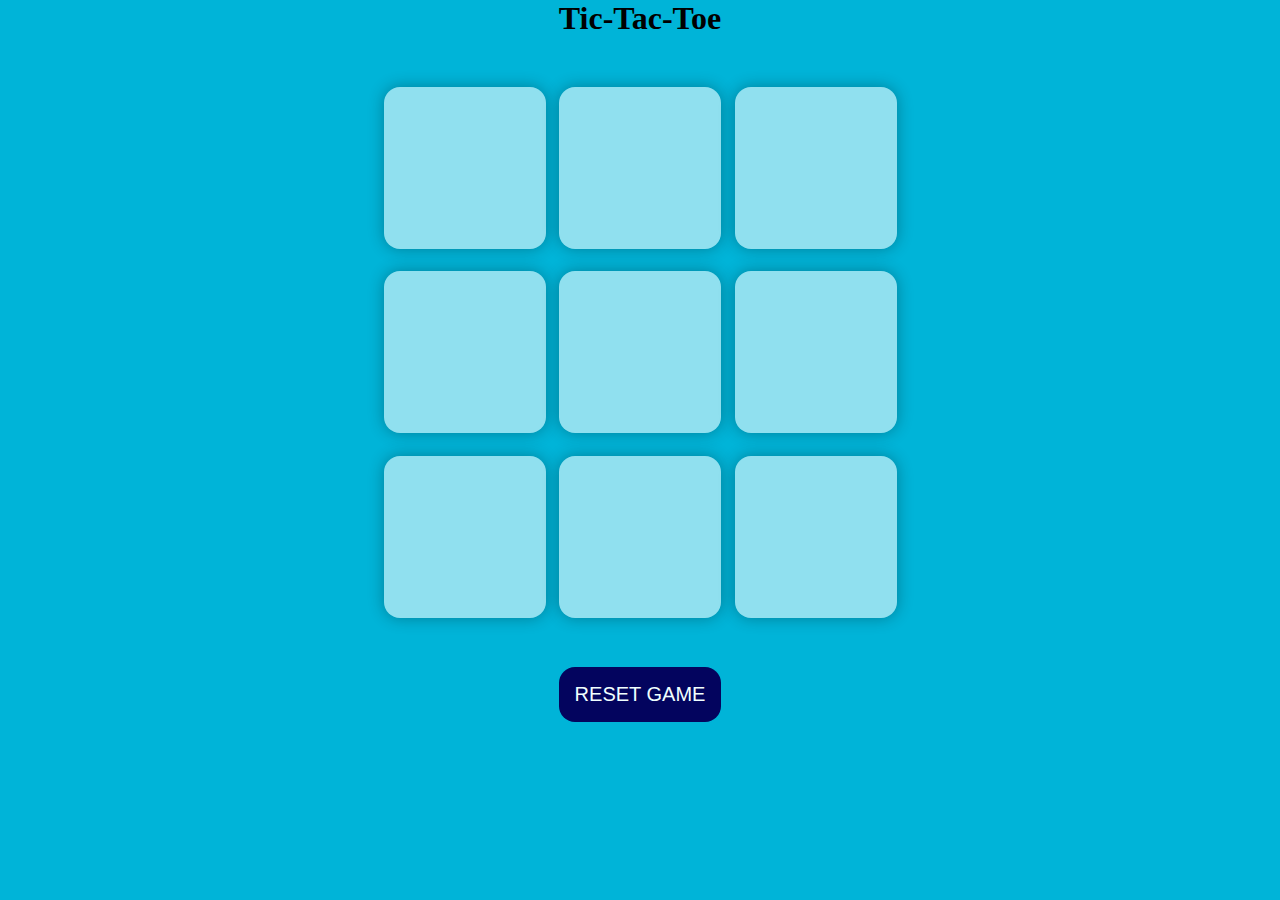
<file: project_1/index.html>
<!DOCTYPE html>
<html lang="en">
<head>
    <meta charset="UTF-8">
    <meta name="viewport" content="width=device-width, initial-scale=1.0">
    <title>TIC_TAC_TOE GAME</title>
    <link rel="stylesheet" href="style.css">
</head>
<body>
    <div class="msg_container hide">
        <p id="message">Winner</p>
        <button id="msg_btn">New Game</button>
    </div>
    <main>
        <h1>Tic-Tac-Toe</h1>
        <div class="container">
            <div class="game">
                <button class="box"></button>
                <button class="box"></button>
                <button class="box"></button>
                <button class="box"></button>
                <button class="box"></button>
                <button class="box"></button>
                <button class="box"></button>
                <button class="box"></button>
                <button class="box"></button>
            </div>
        </div>
        <button id="resetbtn">RESET GAME</button>
    </main>
    <script src="script.js"></script>
</body>
</html>
</file>
<file: project_1/style.css>
* {
    margin: 0;
    padding: 0;
}

body {
    /*  #0077B6 */
    background-color: #00B4D8;
    text-align: center;
}

.container {
    height: 70vh;
    display: flex;
    /* flex-wrap: wrap; */
    justify-content: center;
    align-items: center;
}

.game {
    height: 60vmin;
    width: 60vmin;
    display: flex;
    flex-wrap: wrap;
    justify-content: center;
    align-items: center;
    gap: 1.5vmin;
}

.box {
    height: 18vmin;
    width: 18vmin;
    border-radius: 1rem;
    border: none;
    box-shadow: 0 0 1rem rgba(0,0,0,0.3);
    font-size: 8vmin;
    color: #0077b6;
    background-color: #90e0ef;
}

#resetbtn {
    padding: 1rem;
    font-size: 1.25rem;
    background-color: #03045E;
    color: azure;
    border-radius: 1rem;
    border: none;
}

#msg_btn {
    padding: 1rem;
    font-size: 1.25rem;
    background-color: #03045E;
    color: azure;
    border-radius: 1rem;
    border: none;
}

#message {
    color: #90e0ef;
    font-size: 8vmin;
}

.msg_container {
    height: 100vmin;
    display: flex;
    justify-content: center;
    align-items: center;
    flex-direction: column;
    gap: 4rem;
}

.hide {
    display: none;
}
</file>
